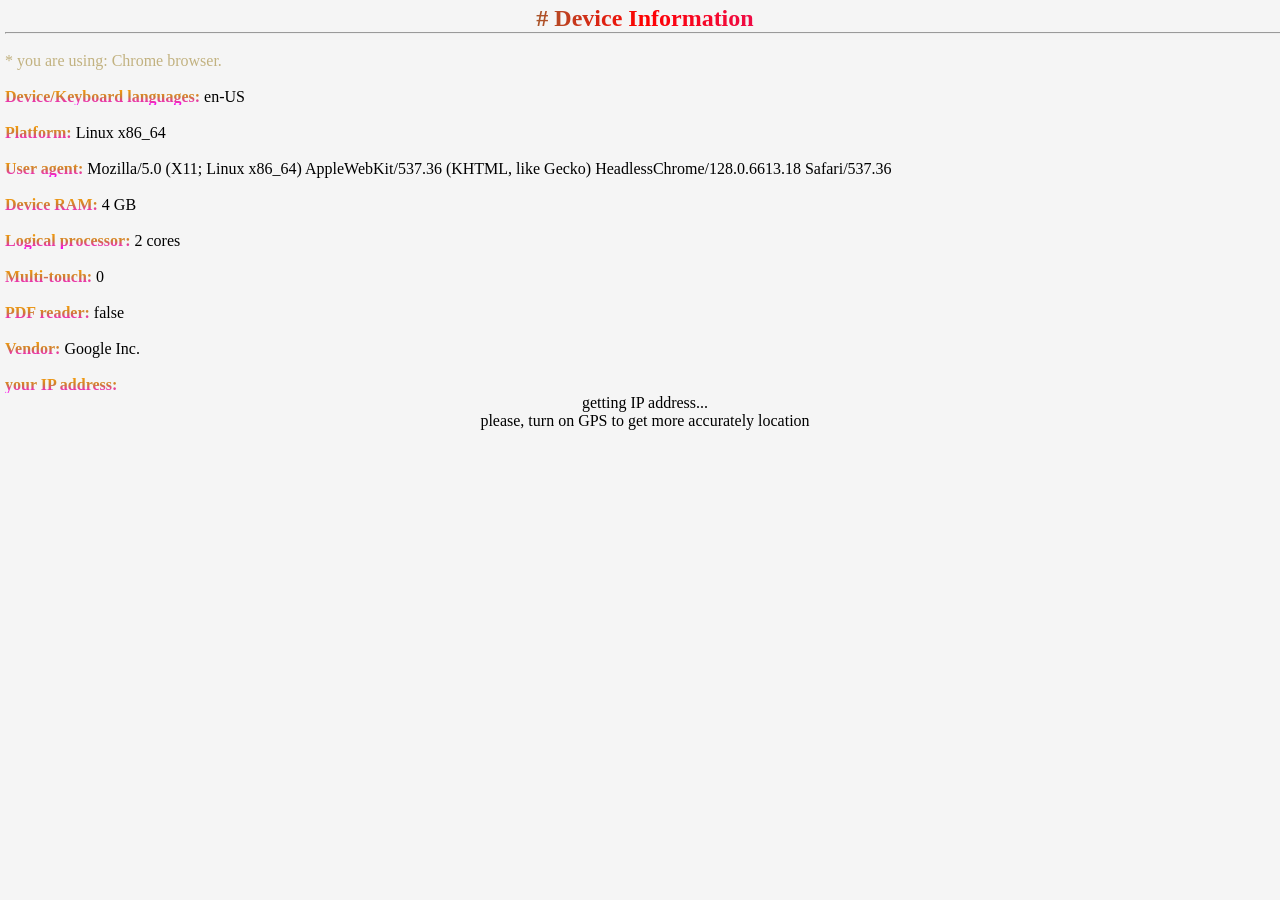
<file: index.html>
<!DOCTYPE html>
<html lang="en-US">
<head>
  <meta name="viewport" content="width=device-width, initial-scale=1">
  <meta charset="utf-8">
  <meta name="theme-color" content="black"/>
  <title>your device info</title>
  <link rel="stylesheet" href="style.css">
  <script src="java.js"></script>
</head>
<body>
  <div class="ratio">
    <h2># Device Information</h2>
    <hr> <br>
    <p class="bN">* you are using: <span id="browserName"></span> browser.</p>
    <br>
    <p id="device"></p>
    <ip>your IP address:</ip> <p id="gfg" style="text-align: center;">getting IP address...<br>please, turn on GPS to get more accurately location</p>
  </div>
  <script>
    function getBrowserName() {
      var userAgent = navigator.userAgent;
      var browser = "x";

      if (userAgent.indexOf("Edge") > -1) {
          browser = "Edge";
      } else if (userAgent.indexOf("Yandex") > -1) {
          browser = "Yandex";
      } else if (userAgent.indexOf("Chrome") > -1) {
          browser = "Chrome";
      } else if (userAgent.indexOf("Firefox") > -1) {
          browser = "Firefox";
      } else if (userAgent.indexOf("Safari") > -1) {
          browser = "Safari";
      } else {
          browser = "Unknown";
      }
        return browser;
    }
      var browserNameElement = document.getElementById("browserName");
      browserNameElement.textContent = getBrowserName();
  </script>
  <script src= "https://ajax.googleapis.com/ajax/libs/jquery/3.2.1/jquery.min.js"> </script> 
  <script> $.getJSON("https://api.ipify.org?format=json", function(data) { $("#gfg").html(data.ip); }) </script>
</body>
</html>
</file>
<file: style.css>
* {
  padding: 0px;
  margin: 0px;
}

body {
  position: absolute;
  width: 100%;
  margin: 5px;
  padding: 1;
  user-select: none;
  background-color: whitesmoke;
}

.ratio {
  height: 100%;
  width: 100%;
}

h2 {
  position: realtive;
  text-align: center;
  font-weight: bold;
  background: linear-gradient(to right, green, #00ff7f, red, #cf23cf, #eedd44);
  color: transparent;
  background-clip: text;
}

.bN {
  color: #c2b280;
}

langs, version, platform, agent, ram, storage, cores, touchs, pdf, vendor, ip {
  font-weight: bold;
  background: linear-gradient(to bottom, orange,#cd7f32, fuchsia);
  color: transparent;
  background-clip: text;
}
</file>
